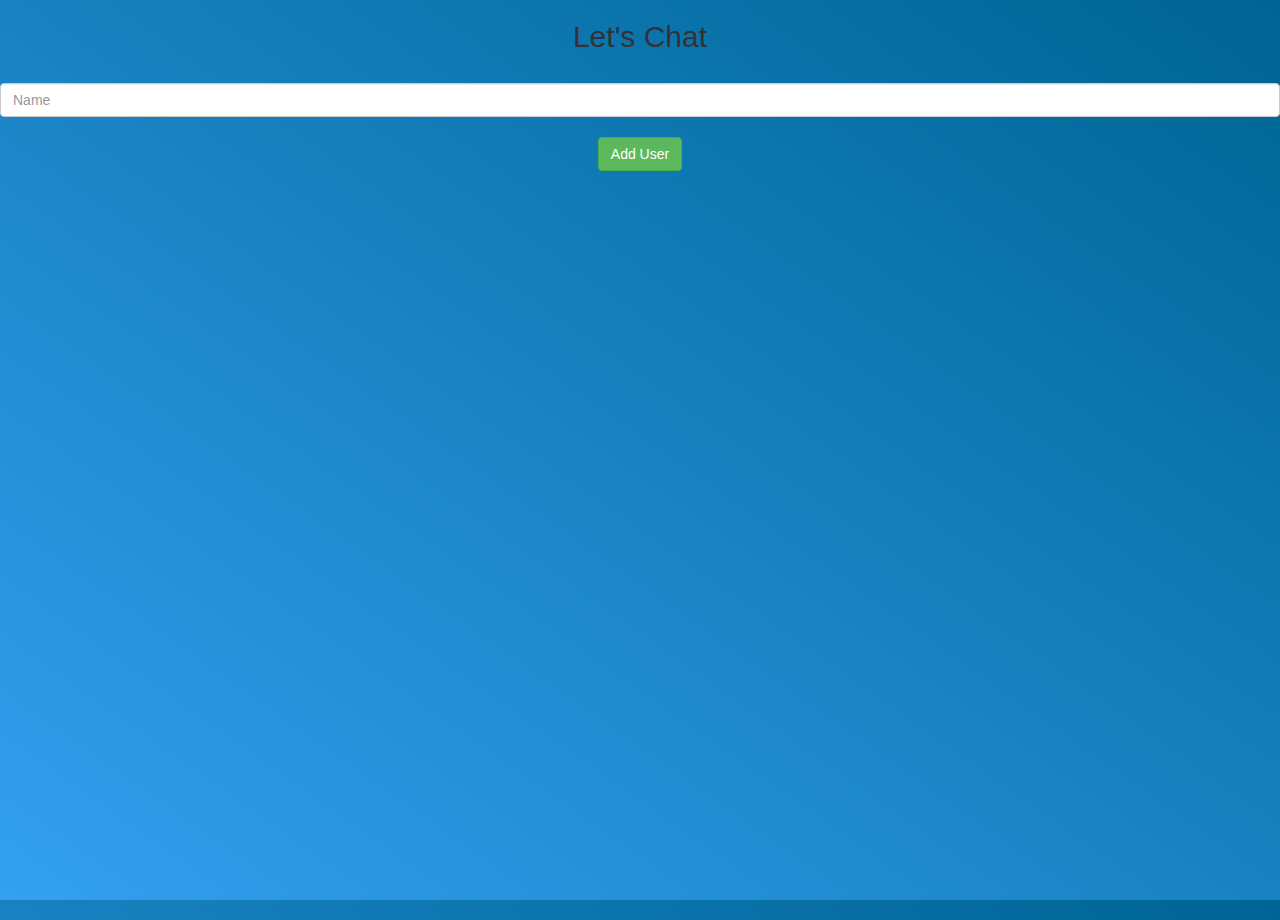
<file: index.html>
<!DOCTYPE html>
<html>
<head>
	<title>Lets Chat App</title>
<link href="https://fonts.googleapis.com/css?family=Yeon+Sung&display=swap" rel="stylesheet"><meta name="viewport" content="width=device-width, initial-scale=1">

<link rel="stylesheet" href="https://maxcdn.bootstrapcdn.com/bootstrap/3.4.0/css/bootstrap.min.css">
<script src="https://ajax.googleapis.com/ajax/libs/jquery/3.4.1/jquery.min.js"></script>
<script src="https://maxcdn.bootstrapcdn.com/bootstrap/3.4.0/js/bootstrap.min.js"></script>
<link rel="stylesheet" href="kwitter.css" >
</head>
<body>
<center>
<div>
 <h2> Let's Chat</h2>
    <br>
<input id="username" type="text" placeholder="Name" class="form-control">
<br>
<button class="btn btn-success" onclick="AddUser()"> Add User</button>
</div>

</center>

</body>
<script src="kwitter.js"></script>
</html>
</file>
<file: kwitter.css>
html, body
{
  height: 100%;
  margin: 0;
}

body
{
background-image: linear-gradient(to right top, #33a0f1, #2591d9, #1882c1, #0a73aa, #006494);
}

.header
{
	color: white;font-family: 'Yeon Sung';font-size: 45px;letter-spacing: 10px;margin-top: 80px;
}
.header img
{
	width: 80px;margin-left: -15px;
}

.login_div
{
	background: rgba(255,255,255,0.8);float: none;border-radius: 15px;
}

.logo
{
	width: 80px;margin-top: 30px;border-radius: 40px;
}

#login_button
{
	width: 80%;border-radius: 15px;
}

.room_name
{
	cursor: pointer;
	font-size: 20px;
}


#logout
{
	font-size: 20px; float: right;
}


#output
{
	padding: 10px; width:80%;background: rgba(255,255,255,0.8);border-radius: 15px;
}

.input_div_room_page
{
	width: 80%;
}

.input_div label
{
	color: white;font-size: 20px;
}


.input_div_message_page
{
	position: fixed;bottom: 0px;width: 100%;background: rgba(255,255,255,0.8);
}
.input_div_message_page label
{
	color: black;
}
.input_div_message_page #msg
{
	width: 80%;
}
.input_div_message_page button
{
	margin-top: 15px;
	width: 50%; 
}
.color_white
{
	color: white
}

.user_tick
{
	width:20px;
}
.message_h4
{
	padding-left:5px;color:grey;
}
</file>
